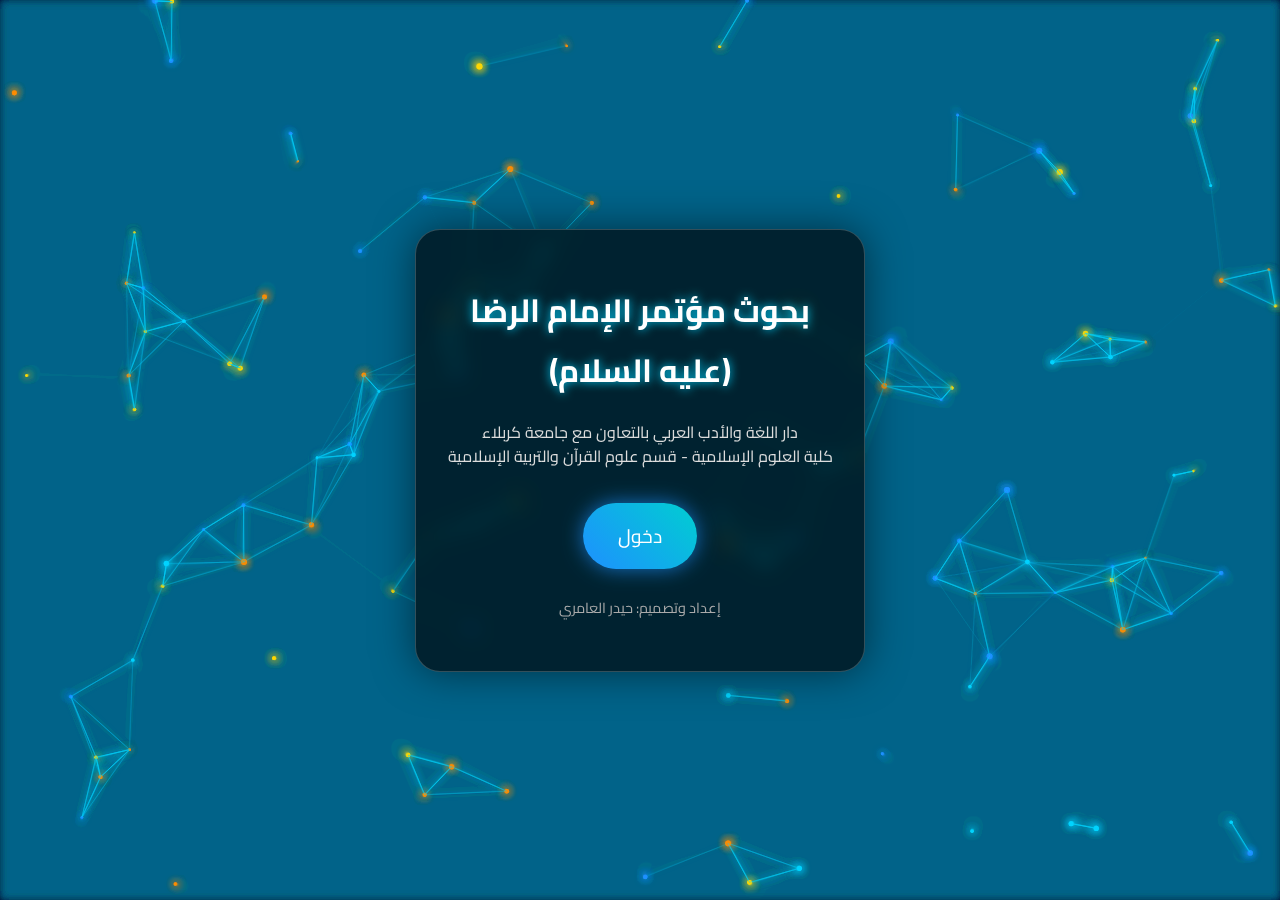
<file: In.html>
<!DOCTYPE html>
<html lang="ar">
<head>
<meta charset="UTF-8">
<meta name="viewport" content="width=device-width, initial-scale=1.0">
<title>بحوث مؤتمر الإمام الرضا (عليه السلام)</title>
<style>
@import url('https://fonts.googleapis.com/css2?family=Cairo:wght@400;700&display=swap');

*{margin:0;padding:0;box-sizing:border-box;font-family:'Cairo',sans-serif;}
html, body {width:100%; height:100%; overflow:hidden;}
body {display:flex; justify-content:center; align-items:center; color:#fff; background:#0d0d25;}

#bgCanvas {position:fixed; top:0; left:0; width:100%; height:100%; z-index:-1;}

/* واجهة الدخول */
.login-container {
    background: rgba(0,0,0,0.65);
    backdrop-filter: blur(10px);
    padding: 50px 30px;
    border-radius: 25px;
    text-align:center;
    max-width:450px;
    width:90%;
    box-shadow: 0 0 40px rgba(0,0,0,0.5);
    border: 1px solid rgba(255,255,255,0.2);
}

h1 {margin-bottom:20px; font-size:2rem; text-shadow: 0 0 10px #00d4ff;}
p.description {font-size:1rem; margin-bottom:35px; line-height:1.5; color:#ddd;}
a.button {
    display:inline-block;
    padding:15px 35px;
    font-size:1.2rem;
    background: linear-gradient(45deg,#1e90ff,#00ced1);
    color:#fff;
    text-decoration:none;
    border-radius:50px;
    box-shadow:0 0 20px rgba(30,144,255,0.7);
    transition:0.3s;
}
a.button:hover {
    transform: translateY(-4px);
    box-shadow:0 0 30px rgba(30,144,255,1);
}
.footer {margin-top:25px; font-size:0.9rem; color:#aaa;}

/* استجابة الهواتف */
@media(max-width:500px){
    .login-container {padding:35px 20px;}
    h1 {font-size:1.5rem;}
    a.button {padding:12px 25px; font-size:1rem;}
}
</style>
</head>
<body>

<div class="login-container">
    <h1>بحوث مؤتمر الإمام الرضا (عليه السلام)</h1>
    <p class="description">
        دار اللغة والأدب العربي بالتعاون مع جامعة كربلاء<br>
        كلية العلوم الإسلامية - قسم علوم القرآن والتربية الإسلامية
    </p>
    <a href="https://haiderameri14.github.io/Islam/Muatamer.html" class="button">دخول</a>
    <div class="footer">إعداد وتصميم: حيدر العامري</div>
</div>

<canvas id="bgCanvas"></canvas>

<script>
const canvas = document.getElementById('bgCanvas');
const ctx = canvas.getContext('2d');
let width = canvas.width = window.innerWidth;
let height = canvas.height = window.innerHeight;

// إعداد شبكة نقاط وخطوط ديناميكية
const particles = [];
const colors = ['#00d4ff','#ffd700','#ff8c00','#1e90ff'];

class Particle{
    constructor(){
        this.x = Math.random()*width;
        this.y = Math.random()*height;
        this.radius = Math.random()*2+1;
        this.vx = (Math.random()-0.5)*0.5;
        this.vy = (Math.random()-0.5)*0.5;
        this.color = colors[Math.floor(Math.random()*colors.length)];
    }
    draw(){
        ctx.beginPath();
        ctx.arc(this.x,this.y,this.radius,0,Math.PI*2);
        ctx.fillStyle = this.color;
        ctx.shadowColor = this.color;
        ctx.shadowBlur = 8;
        ctx.fill();
    }
    update(){
        this.x += this.vx;
        this.y += this.vy;
        if(this.x<0||this.x>width) this.vx*=-1;
        if(this.y<0||this.y>height) this.vy*=-1;
        this.draw();
    }
}

for(let i=0;i<120;i++) particles.push(new Particle());

function connect(){
    for(let a=0;a<particles.length;a++){
        for(let b=a+1;b<particles.length;b++){
            let dx = particles[a].x-particles[b].x;
            let dy = particles[a].y-particles[b].y;
            let dist = Math.sqrt(dx*dx+dy*dy);
            if(dist<100){
                ctx.beginPath();
                ctx.moveTo(particles[a].x,particles[a].y);
                ctx.lineTo(particles[b].x,particles[b].y);
                ctx.strokeStyle='rgba(0,212,255,'+(1-dist/100)+')';
                ctx.lineWidth=0.8;
                ctx.stroke();
            }
        }
    }
}

function animate(){
    ctx.fillStyle='rgba(13,13,37,0.1)';
    ctx.fillRect(0,0,width,height);
    particles.forEach(p=>p.update());
    connect();
    requestAnimationFrame(animate);
}

animate();

window.addEventListener('resize',()=>{
    width = canvas.width = window.innerWidth;
    height = canvas.height = window.innerHeight;
});
</script>

</body>
</html>
</file>
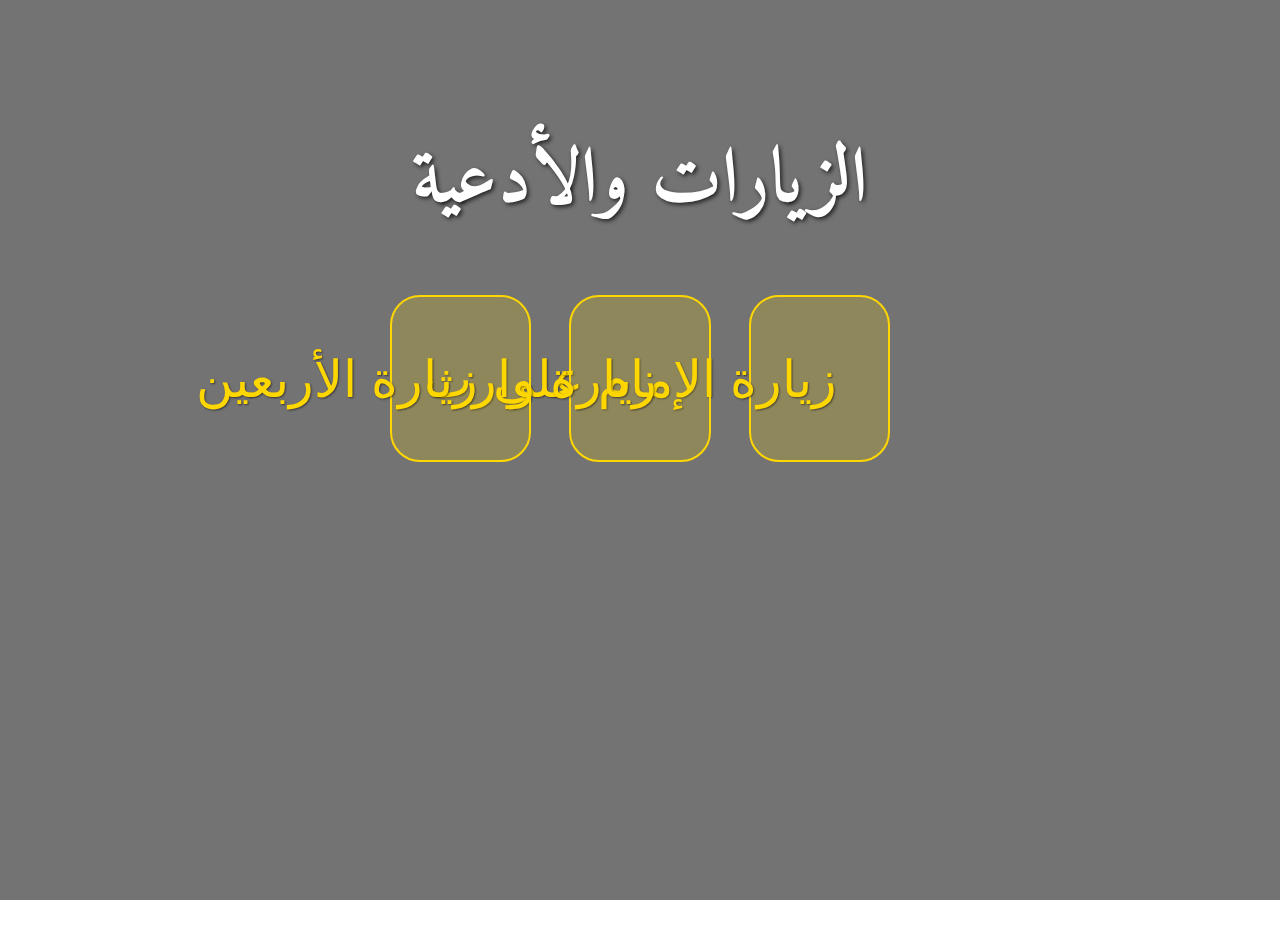
<file: is.html>
<!DOCTYPE html>
<html lang="ar" dir="rtl">
<head>
  <meta charset="UTF-8" />
  <meta name="viewport" content="width=device-width, initial-scale=1.0"/>
  <title>الزيارات والأدعية الإسلامية</title>
  <style>
    @import url('https://fonts.googleapis.com/css2?family=Amiri&display=swap');
    body {
      margin: 0;
      font-family: 'Amiri', serif;
      background: url('https://almerja.com/ph/img/mid/1587769981-1334.jpg') center/cover fixed no-repeat;
      color: white;
      text-align: center;
      position: relative;
      min-height: 100vh;
    }
    .overlay {
      position: fixed;
      inset: 0;
      background: rgba(0, 0, 0, 0.55);
      z-index: -1;
    }
    .main, .content {
      position: relative;
      z-index: 1;
      min-height: 100vh;
      display: none;
      flex-direction: column;
      justify-content: center;
      align-items: center;
      padding: 5vw;
      box-sizing: border-box;
    }
    .main {
      display: flex;
    }
    h1 {
      font-size: 6vw;
      margin-bottom: 5vh;
      text-shadow: 2px 2px 4px rgba(0,0,0,0.7);
    }
    .button-grid {
      display: grid;
      grid-template-columns: repeat(auto-fit, minmax(120px, 1fr));
      gap: 3vw;
      width: 100%;
      max-width: 500px;
    }
    button {
      opacity: 0;
      padding: 4vw;
      font-size: 4vw;
      border: 2px solid #FFD700;
      border-radius: 30px;
      background-color: rgba(255,215,0,0.2);
      color: #FFD700;
      cursor: pointer;
      transition: background 0.3s, color 0.3s, opacity 0.5s ease-in;
      text-shadow: 1px 1px 2px rgba(0,0,0,0.5);
      white-space: nowrap;
    }
    button.visible {
      opacity: 1;
    }
    button:hover {
      background-color: #FFD700;
      color: #333;
    }
    .content {
      background-color: #000;
      display: none;
      max-width: 95%;
      margin: auto;
      border-radius: 10px;
      padding: 5vw;
      box-sizing: border-box;
    }
    .duaa-text {
      font-size: 4vw;
      line-height: 2;
      text-align: justify;
      white-space: pre-wrap;
      color: white;
      font-family: 'Amiri', serif;
      margin-bottom: 30px;
    }
    .back-btn {
      background-color: #FF8C00;
      border-color: #FF8C00;
      color: white;
      padding: 3vw 7vw;
      font-size: 4vw;
      border-radius: 30px;
      cursor: pointer;
      transition: background 0.3s;
      box-shadow: 0 4px 8px rgba(255,140,0,0.5);
    }
    .back-btn:hover {
      background-color: #FFA500;
      box-shadow: 0 6px 12px rgba(255,165,0,0.7);
    }
  </style>
</head>
<body>

  <div class="overlay"></div>

  <div class="main" id="mainMenu">
    <h1>الزيارات والأدعية</h1>
    <div class="button-grid" id="buttonsContainer">
      <button onclick="showContent('ali')">زيارة الإمام علي</button>
      <button onclick="showContent('warith')">زيارة وارث</button>
      <button onclick="showContent('arbaeen')">زيارة الأربعين</button>
      <button onclick="showContent('sabah')">دعاء الصباح</button>
      <button onclick="showContent('simat')">دعاء السمات</button>
      <button onclick="showContent('faraj')">دعاء الفرج</button>
      <button onclick="showContent('komail')">دعاء كميل</button>
    </div>
  </div>

  <div class="content" id="contentPage">
    <div class="duaa-text" id="duaaText"></div>
    <button class="back-btn" onclick="goBack()">عودة</button>
  </div>

<script>
const duaas = {
  ali: `السلام عليك يا أمير المؤمنين، أشهد أنّك أول مظلوم وأول من غُصِب حقّه، صبرت واحتسبت حتى أتاك اليقين، أشهد أنّك جاهدت في الله حق جهاده، وعملت بكتابه، واتبعت سنن نبيه صلى الله عليه وآله، حتى دعاك الله إلى جواره، فقبضك إليه باختياره، وألزم أعداءك الحجة مع ما لك من الحجج البالغة على جميع خلقه...

السلام عليك يا وصي رسول رب العالمين، السلام عليك يا سيد الوصيين، السلام عليك يا إمام المتقين، السلام عليك يا يعسوب الدين، السلام عليك يا قائد الغر المحجلين، أشهد أنك كنت نوراً في الأصلاب الشامخة، والأرحام المطهرة، لم تنجسك الجاهلية بأنجاسها، ولم تلبسك من مدلهمات ثيابها...`,

  warith: `السلام عليك يا وارث آدم صفوة الله، السلام عليك يا وارث نوح نبي الله، السلام عليك يا وارث إبراهيم خليل الله، السلام عليك يا وارث موسى كليم الله، السلام عليك يا وارث عيسى روح الله، السلام عليك يا وارث محمد حبيب الله، السلام عليك يا وارث أمير المؤمنين عليه السلام وليّ الله...

أشهد أنك كنت نوراً في الأصلاب الشامخة، والأرحام المطهّرة، لم تنجّسك الجاهلية بأنجاسها، ولم تلبسك من مدلهمات ثيابها، وأشهد أنك من دعائم الدين، وأركان المؤمنين، وأشهد أنك الإمام البرّ التقيّ الرضيّ الزكيّ، الهادي المهدي، وأشهد أن الأئمة من ولدك، كلمة التقوى، وأعلام الهدى...`,

  arbaeen: `السلام على ولي الله وحبيبه، السلام على خليل الله ونجيبه، السلام على صفي الله وابن صفيه، السلام على الحسين المظلوم الشهيد، السلام على أسير الكربات وقتيل العبرات، اللهم إني أشهد أنه وليك وابن وليك، وصفيك وابن صفيك، الفائز بكرامتك، أكرمته بالشهادة، وحبوته بالسعادة، واجتبيته بطيب الولادة، وجعلته سيداً من السادة، وقائداً من القادة، وذائداً من الذادة، وأعطيته مواريث الأنبياء، وجعلته حجة على ورثاء الأنبياء...

أشهد أنك قد أقمت الصلاة، وآتيت الزكاة، وأمرت بالمعروف، ونهيت عن المنكر، وأطعت الله ورسوله حتى أتاك اليقين...`,

  sabah: `اللهم يا من دلّ على ذاته بذاته، وأقبل على خلقه بوجهه، أنزلت الكتاب بيدك، وحققت به وعدك، وحققت على يد نبيك رسالتك، وأسست للعدل حكومتك، وأسست للهدى دعوتك، ونصرت من عصاك، وأنزلت على من أطاعك السلامة، اللهم إني أستودعك نفسي وروحي، فاجعلني من عبادك الصالحين، وارزقني الصبر واليقين، واجعلني من عبادك الذين يحسنون العمل، ويرجون رحمتك...`,

  simat: `اللهم يا رب السماوات السبع ورب الأرضين السبع، ورب العرش العظيم، ربنا ورب كل شيء، فاطر السماوات والأرض، عالم الغيب والشهادة، أنت تحكم بين عبادك فيما كانوا فيه يختلفون، اهدنا إلى صراطك المستقيم، وارزقنا الثبات على دينك، اللهم اجعلنا من الذين يحبونك ويحبون من يحبك، واصرف عنا كل ما يغضبك...`,

  faraj: `اللهم كن لوليك الحجة بن الحسن صلواتك عليه، في هذه الساعة وفي كل ساعة ولياً وحافظاً وقائداً وناصراً ودليلاً وعيناً حتى تسكنه أرضك طوعاً وتمكنه فيها تمكيناً يرضيك، اللهم فرج عنّا ما نحن فيه من كرب وهم وغم، اللهم اجعل الفرج قريباً والفرح دائمًا، اللهم صل على محمد وآل محمد...`,

  komail: `اللهم إني أسألك برحمتك التي وسعت كل شيء، وبقدرتك التي قدرت بها على جميع خلقك، أن تغفر لي ذنوبي، وترحمني برحمتك، وأن تجعلني من الذين يسمعون القول فيتبعون أحسنه، اللهم اجعلني من الذين يحبونك ويحبون رسلك، وارزقني حب أهل بيتك الأطهار، وارزقني شفاعة النبي محمد وآله يوم القيامة، آمين...`
};

function showContent(key) {
  document.getElementById('mainMenu').style.display = 'none';
  const content = document.getElementById('contentPage');
  content.style.display = 'flex';
  document.getElementById('duaaText').innerText = duaas[key];
}

function goBack() {
  document.getElementById('contentPage').style.display = 'none';
  document.getElementById('mainMenu').style.display = 'flex';
}

// إظهار الأزرار تباعا
window.onload = () => {
  const buttons = document.querySelectorAll('#buttonsContainer button');
  buttons.forEach((btn, i) => {
    setTimeout(() => {
      btn.classList.add('visible');
    }, i * 300);
  });
};
</script>

</body>
</html>
</file>
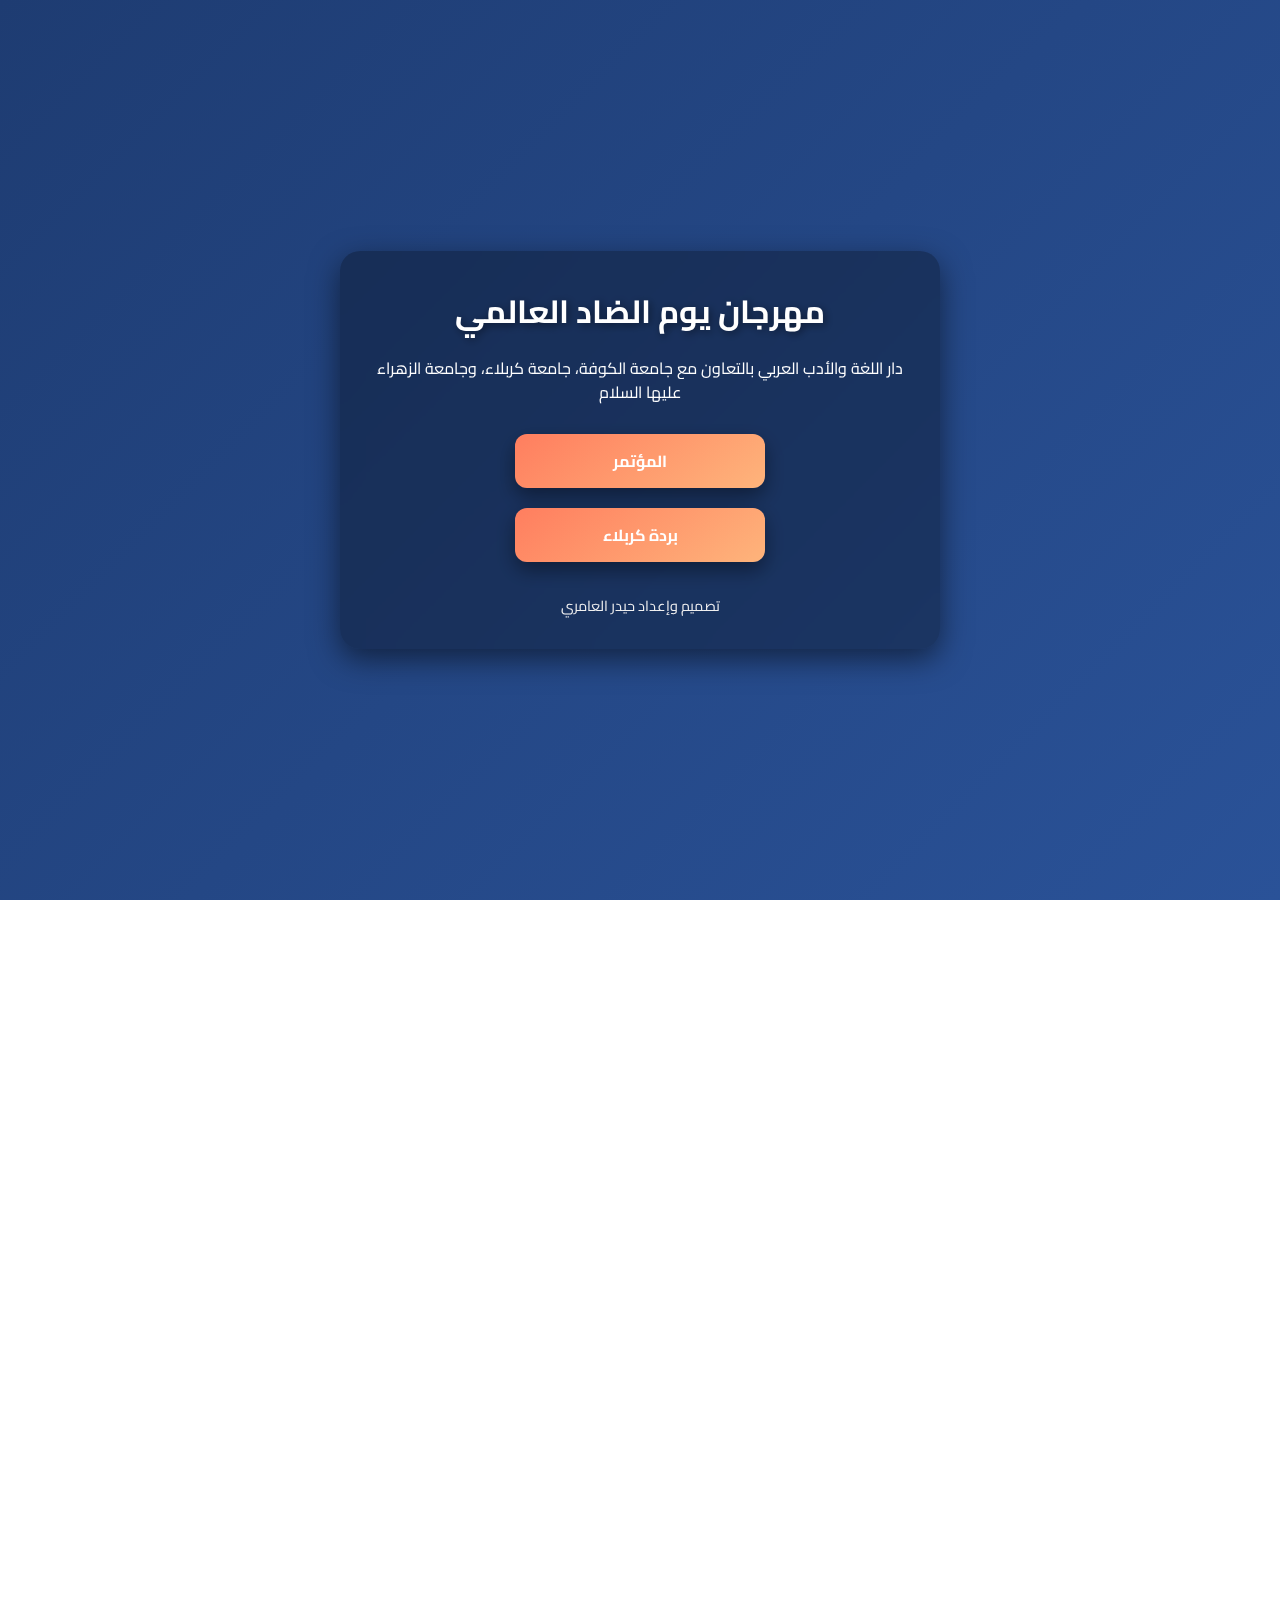
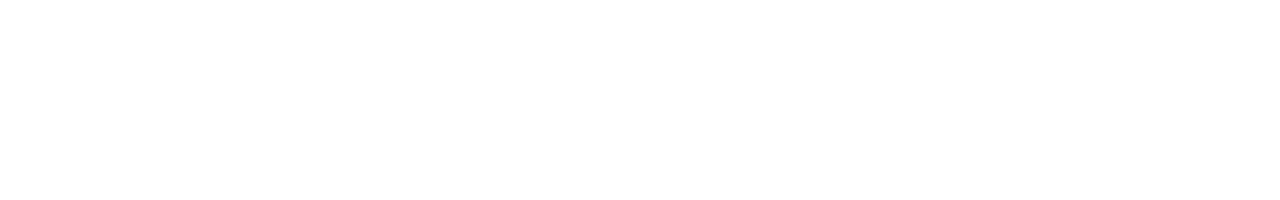
<file: Mhrgan.html>
<!DOCTYPE html>
<html lang="ar">
<head>
<meta charset="UTF-8">
<meta name="viewport" content="width=device-width, initial-scale=1.0">
<title>مهرجان يوم الضاد العالمي</title>
<link href="https://fonts.googleapis.com/css2?family=Cairo:wght@400;700&display=swap" rel="stylesheet">
<style>
    * { margin: 0; padding: 0; box-sizing: border-box; font-family: 'Cairo', sans-serif; }
    body, html {
        height: 100%;
        width: 100%;
        overflow: hidden;
        display: flex;
        justify-content: center;
        align-items: center;
        background: linear-gradient(135deg, #1e3c72, #2a5298);
        position: relative;
    }

    .background {
        position: absolute;
        top: 0;
        left: 0;
        width: 200%;
        height: 200%;
        background: radial-gradient(circle, rgba(255,255,255,0.1) 1%, transparent 1%);
        background-size: 50px 50px;
        animation: move 20s linear infinite;
        z-index: 1;
    }

    @keyframes move {
        0% { transform: translate(0, 0); }
        100% { transform: translate(-50%, -50%); }
    }

    .container {
        position: relative;
        z-index: 2;
        text-align: center;
        color: #fff;
        padding: 30px 20px;
        border-radius: 20px;
        backdrop-filter: blur(10px);
        background: rgba(0,0,0,0.3);
        box-shadow: 0 10px 30px rgba(0,0,0,0.5);
        width: 90%;
        max-width: 600px;
    }

    h1 {
        font-size: 2rem;
        margin-bottom: 15px;
        text-shadow: 2px 2px 8px rgba(0,0,0,0.5);
    }

    p.subtitle {
        font-size: 1rem;
        margin-bottom: 30px;
        line-height: 1.5;
    }

    .buttons {
        display: flex;
        flex-direction: column;
        gap: 20px;
        margin-bottom: 30px;
        align-items: center;
    }

    .buttons button {
        padding: 12px 30px;
        font-size: 1rem;
        border: none;
        border-radius: 12px;
        cursor: pointer;
        background: linear-gradient(145deg, #ff7e5f, #feb47b);
        color: #fff;
        font-weight: bold;
        box-shadow: 0 8px 20px rgba(0,0,0,0.4);
        transition: transform 0.3s, box-shadow 0.3s;
        width: 80%;
        max-width: 250px;
    }

    .buttons button:hover {
        transform: translateY(-5px);
        box-shadow: 0 15px 30px rgba(0,0,0,0.5);
    }

    .footer {
        font-size: 0.9rem;
        margin-top: 15px;
        color: #f0f0f0;
    }

    /* نافذة منبثقة ثلاثية الأبعاد */
    .popup {
        position: fixed;
        top: 50%;
        left: 50%;
        transform: translate(-50%, -50%) scale(0);
        background: linear-gradient(145deg, #ff7e5f, #feb47b);
        padding: 20px 40px;
        border-radius: 15px;
        color: #fff;
        font-size: 1.2rem;
        font-weight: bold;
        text-align: center;
        box-shadow: 0 15px 40px rgba(0,0,0,0.6);
        z-index: 10;
        perspective: 1000px;
        transition: transform 0.5s cubic-bezier(0.68, -0.55, 0.265, 1.55), opacity 0.5s;
        opacity: 0;
        width: 80%;
        max-width: 300px;
    }

    .popup.show {
        transform: translate(-50%, -50%) scale(1) rotateX(0deg);
        opacity: 1;
    }

    @media (max-width: 480px) {
        h1 { font-size: 1.5rem; }
        p.subtitle { font-size: 0.9rem; }
        .buttons button { width: 90%; font-size: 0.95rem; }
        .popup { font-size: 1rem; padding: 15px 25px; }
    }
</style>
</head>
<body>
    <div class="background"></div>
    <div class="container">
        <h1>مهرجان يوم الضاد العالمي</h1>
        <p class="subtitle">دار اللغة والأدب العربي بالتعاون مع جامعة الكوفة، جامعة كربلاء، وجامعة الزهراء عليها السلام</p>
        <div class="buttons">
            <button onclick="showPopup()">المؤتمر</button>
            <button onclick="showPopup()">بردة كربلاء</button>
        </div>
        <div class="footer">تصميم وإعداد حيدر العامري</div>
    </div>

    <div class="popup" id="popup">قيد الإنشاء</div>

    <script>
        function showPopup() {
            const popup = document.getElementById('popup');
            popup.classList.add('show');
            setTimeout(() => {
                popup.classList.remove('show');
            }, 4000); // تظهر لمدة 4 ثواني ثم تختفي
        }
    </script>
</body>
</html>
</file>
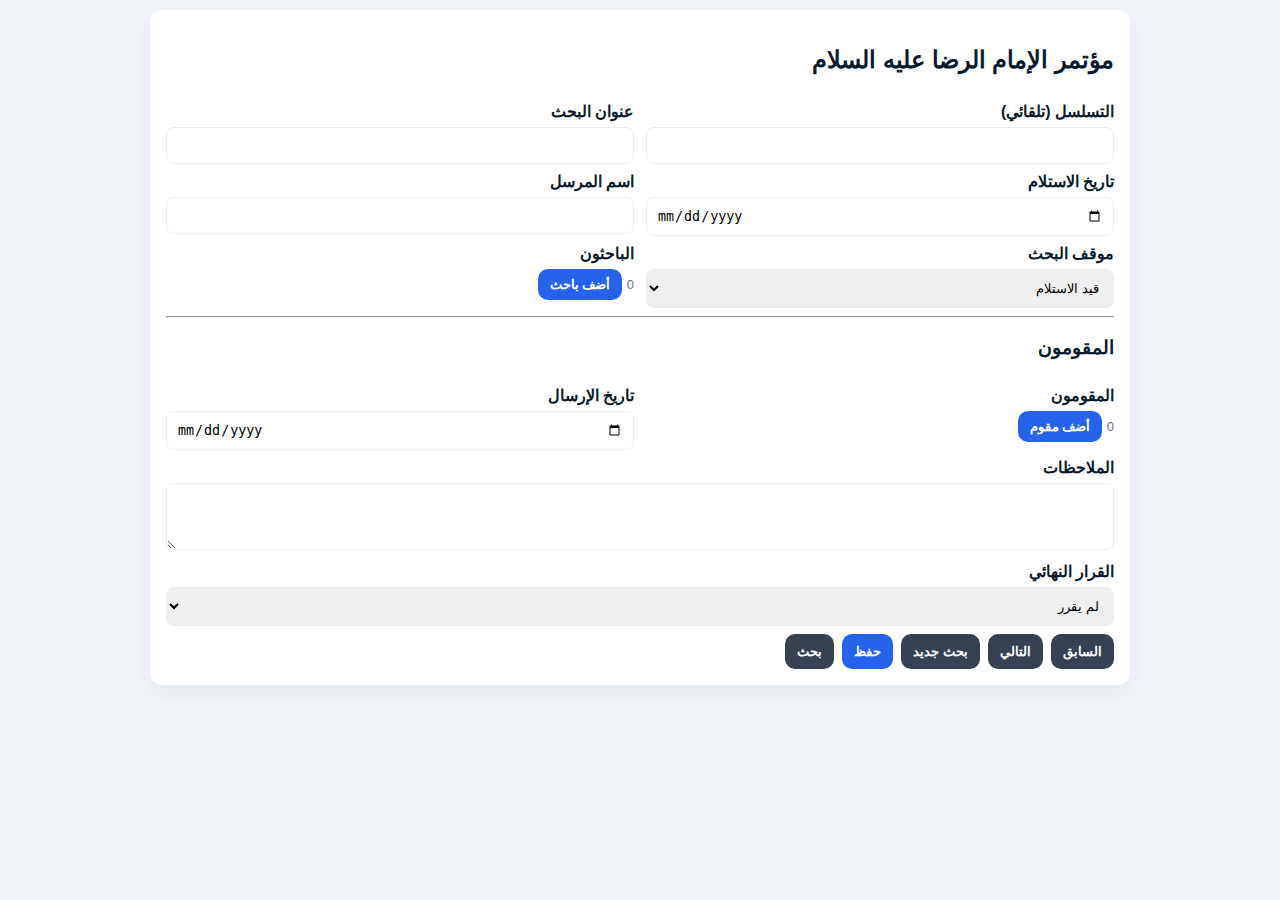
<file: Muatamer.html>
<!DOCTYPE html>
<html lang="ar">
<head>
<meta charset="UTF-8">
<meta name="viewport" content="width=device-width, initial-scale=1">
<title>نمؤتمر الإمام الرضا</title>
<style>
:root{--accent:#2563eb;--muted:#6b7280;--card:#ffffff;--bg:#f1f5f9;--danger:#ef4444;}
body{background:var(--bg);margin:0;font-family:"Segoe UI",Tahoma,Arial,sans-serif;direction:rtl;color:#0b1a2b;padding:10px;}
.container{max-width:980px;margin:0 auto;}
.card{background:var(--card);border-radius:12px;box-shadow:0 8px 24px rgba(11,26,43,0.06);padding:16px;margin-bottom:14px;}
label{display:block;margin:8px 0 6px;font-weight:600;}
input,select,textarea{width:100%;padding:10px;border:1px solid #e6edf7;border-radius:8px;box-sizing:border-box;}
.row{display:flex;gap:12px;flex-wrap:wrap;}
.col{flex:1;min-width:0;}
.actions{display:flex;gap:8px;flex-wrap:wrap;margin-top:8px;}
button{padding:10px 12px;border-radius:10px;border:none;background:var(--accent);color:#fff;cursor:pointer;font-weight:600;}
button.secondary{background:#374151;}
.small{font-size:13px;padding:8px 12px;}
.list-item{border:1px solid #e6eef9;padding:10px;margin:10px 0;border-radius:10px;position:relative;background:linear-gradient(180deg,rgba(37,99,235,0.02),transparent);}
.remove-btn{position:absolute;left:10px;top:10px;background:var(--danger);padding:6px 8px;border-radius:8px;font-size:13px;color:#fff;border:none;cursor:pointer;}
.meta{font-size:13px;color:var(--muted);}
@media (max-width:720px){.row{flex-direction:column}.remove-btn{left:auto;right:10px}button,.small{width:100%;}}
.modal{display:none;position:fixed;top:0;left:0;width:100%;height:100%;background:rgba(0,0,0,0.6);justify-content:center;align-items:center;z-index:1000;}
.modal-content{background:#fff;width:95%;max-width:1000px;border-radius:12px;padding:16px;max-height:90%;overflow:auto;position:relative;}
.close-modal{position:absolute;top:10px;left:10px;background:var(--danger);color:#fff;padding:6px 10px;border:none;border-radius:8px;cursor:pointer;}
table{width:100%;border-collapse:collapse;margin-top:10px;}
th,td{border:1px solid #ddd;padding:8px;text-align:right;font-size:13px;}
th{background:#f3f4f6;}
tr:hover{background:#e0f2fe;cursor:pointer;}
.search-inline{margin-bottom:8px;}
</style>
</head>
<body>
<div class="container">
<div class="card">
<h2>مؤتمر الإمام الرضا عليه السلام</h2>
<div class="row">
<div class="col"><label>التسلسل (تلقائي)</label><input id="seq" readonly></div>
<div class="col"><label>عنوان البحث</label><input id="title"></div>
</div>

<div class="row">
<div class="col"><label>تاريخ الاستلام</label><input id="receivedDate" type="date"></div>
<div class="col"><label>اسم المرسل</label><input id="senderName"></div>
</div>

<div class="row">
<div class="col">
<label>موقف البحث</label>
<select id="status">
<option value="قيد الاستلام">قيد الاستلام</option>
<option value="مراجعة التعديلات">مراجعة التعديلات</option>
<option value="ارسل للباحث لغرض التعديل">ارسل للباحث لغرض التعديل</option>
<option value="قيد التقييم">قيد التقييم</option>
<option value="مقبول">مقبول</option>
<option value="مرفوض">مرفوض</option>
</select>
</div>
<div class="col">
<label>الباحثون</label>
<div class="controls">
<span id="researcherCount" class="meta">0</span>
<button id="addResearcher" class="small">أضف باحث</button>
</div>
</div>
</div>
<div id="researchersContainer"></div>

<hr>
<h3>المقومون</h3>
<div class="row">
<div class="col">
<label>المقومون</label>
<div class="controls">
<span id="reviewerCount" class="meta">0</span>
<button id="addReviewer" class="small">أضف مقوم</button>
</div>
</div>
<div class="col"><label>تاريخ الإرسال</label><input id="sentDate" type="date"></div>
</div>
<div id="reviewersContainer"></div>

<label>الملاحظات</label>
<textarea id="notes" rows="3"></textarea>
<label>القرار النهائي</label>
<select id="finalDecision">
<option value="لم يقرر">لم يقرر</option>
<option value="مقبول">مقبول</option>
<option value="مرفوض">مرفوض</option>
<option value="تعديل و إعادة">تعديل و إعادة</option>
</select>

<div class="actions">
<button id="prevBtn" class="secondary">السابق</button>
<button id="nextBtn" class="secondary">التالي</button>
<button id="newBtn" class="secondary">بحث جديد</button>
<button id="saveBtn">حفظ</button>
<button id="searchBtn" class="secondary">بحث</button>
</div>
</div>
</div>

<!-- Modal البحث -->
<div class="modal" id="searchModal">
<div class="modal-content">
<button class="close-modal" id="closeModal">إغلاق</button>
<h3>نتائج البحث</h3>
<div class="search-inline">
<label>بحث حسب:</label>
<select id="searchField">
<option value="all">الكل</option>
<option value="seq">التسلسل</option>
<option value="title">العنوان</option>
<option value="senderName">المرسل</option>
<option value="researchers">الباحثين</option>
<option value="reviewers">المقومين</option>
<option value="status">الحالة</option>
</select>
<input type="text" id="searchText" placeholder="اكتب كلمة البحث هنا">
</div>
<table id="resultsTable">
<thead>
<tr>
<th>التسلسل</th><th>العنوان</th><th>المرسل</th><th>الحالة</th><th>تاريخ الاستلام</th><th>الباحثون</th><th>المقومون</th><th>القرار النهائي</th>
</tr>
</thead>
<tbody></tbody>
</table>
</div>
</div>

<script>
const API_URL='https://sheetdb.io/api/v1/cr5zznzymj13z';
let submissions=[];
let currentIndex=-1;
let isNew=false;

const seqEl=document.getElementById('seq');
const titleEl=document.getElementById('title');
const receivedDateEl=document.getElementById('receivedDate');
const senderNameEl=document.getElementById('senderName');
const statusEl=document.getElementById('status');
const researchersContainer=document.getElementById('researchersContainer');
const addResearcherBtn=document.getElementById('addResearcher');
const researcherCountEl=document.getElementById('researcherCount');
const reviewersContainer=document.getElementById('reviewersContainer');
const addReviewerBtn=document.getElementById('addReviewer');
const reviewerCountEl=document.getElementById('reviewerCount');
const sentDateEl=document.getElementById('sentDate');
const notesEl=document.getElementById('notes');
const finalDecisionEl=document.getElementById('finalDecision');
const newBtn=document.getElementById('newBtn');
const saveBtn=document.getElementById('saveBtn');
const searchBtn=document.getElementById('searchBtn');
const searchModal=document.getElementById('searchModal');
const closeModal=document.getElementById('closeModal');
const searchField=document.getElementById('searchField');
const searchText=document.getElementById('searchText');
const resultsTable=document.getElementById('resultsTable').querySelector('tbody');
const prevBtn=document.getElementById('prevBtn');
const nextBtn=document.getElementById('nextBtn');

// دالة لإزالة الحركات والهمزات والمدات
function normalizeArabic(text){
  return text
    .replace(/[\u064B-\u0652]/g,'')  // الحركات (تشكيل)
    .replace(/[آأإ]/g,'ا')
    .replace(/ؤ/g,'و')
    .replace(/ئ/g,'ي')
    .replace(/ة/g,'ه')
    .replace(/ى/g,'ي')
    .toLowerCase();
}

// دوال الباحثين والمقومين
function createResearcherBlock(data={}){ 
const wrapper=document.createElement('div'); wrapper.className='list-item';
wrapper.innerHTML=`<label>اسم الباحث</label><input class='r-name' value='${data.name||''}'><div class='row'><div class='col'><label>اللقب العلمي</label><input class='r-title' value='${data.title||''}'></div><div class='col'><label>الهاتف</label><input class='r-phone' value='${data.phone||''}'></div></div><div class='row'><div class='col'><label>مكان العمل</label><input class='r-work' value='${data.work||''}'></div><div class='col'><label>الدولة</label><input class='r-country' value='${data.country||''}'></div></div><label>البريد الإلكتروني</label><input class='r-email' value='${data.email||''}'>`;
const removeBtn=document.createElement('button'); removeBtn.textContent='حذف'; removeBtn.className='remove-btn';
removeBtn.onclick=()=>{ if(confirm('هل تريد حذف هذا الباحث؟')){ wrapper.remove(); updateResearcherCount(); }};
wrapper.prepend(removeBtn); researchersContainer.appendChild(wrapper); updateResearcherCount();
}
function updateResearcherCount(){ researcherCountEl.textContent=researchersContainer.children.length; }

function createReviewerBlock(data={}){ 
const wrapper=document.createElement('div'); wrapper.className='list-item';
wrapper.innerHTML=`<label>اسم المقوّم</label><input class='v-name' value='${data.name||''}'><div class='row'><div class='col'><label>تاريخ الإرسال</label><input class='v-sent' type='date' value='${data.sent||''}'></div><div class='col'><label>تاريخ الاستلام</label><input class='v-received' type='date' value='${data.received||''}'></div></div><label>نتيجة التقويم</label><input class='v-result' value='${data.result||''}'>`;
const removeBtn=document.createElement('button'); removeBtn.textContent='حذف'; removeBtn.className='remove-btn';
removeBtn.onclick=()=>{ if(confirm('هل تريد حذف هذا المقوم؟')){ wrapper.remove(); updateReviewerCount(); }};
wrapper.prepend(removeBtn); reviewersContainer.appendChild(wrapper); updateReviewerCount();
}
function updateReviewerCount(){ reviewerCountEl.textContent=reviewersContainer.children.length; }

// جمع البيانات
function collectForm(){
const researchers=Array.from(researchersContainer.children).map(node=>({name: node.querySelector('.r-name').value.trim(), title: node.querySelector('.r-title').value.trim(), phone: node.querySelector('.r-phone').value.trim(), work: node.querySelector('.r-work').value.trim(), country: node.querySelector('.r-country').value.trim(), email: node.querySelector('.r-email').value.trim()}));
const reviewers=Array.from(reviewersContainer.children).map(node=>({name: node.querySelector('.v-name').value.trim(), sent: node.querySelector('.v-sent').value, received: node.querySelector('.v-received').value, result: node.querySelector('.v-result').value.trim()}));
return {
"التسلسل": currentIndex>=0?(currentIndex+1):submissions.length+1,
"عنوان البحث": titleEl.value.trim(),
"تاريخ الاستلام": receivedDateEl.value,
"اسم المرسل": senderNameEl.value.trim(),
"موقف البحث": statusEl.value,
"الباحثون": JSON.stringify(researchers),
"المقومون": JSON.stringify(reviewers),
"تاريخ الإرسال": sentDateEl.value,
"الملاحظات": notesEl.value.trim(),
"القرار النهائي": finalDecisionEl.value,
"تاريخ الحفظ": new Date().toLocaleString()
};
}

// وظائف API
async function loadSubmissions(){
const res=await fetch(API_URL); submissions=await res.json();
if(submissions.length) currentIndex=0; updateSeq(); renderFromIndex(currentIndex);
}
async function saveSubmission(){
const data=collectForm();
if(!data["عنوان البحث"]){alert('الرجاء إدخال عنوان البحث'); return;}
if(isNew || currentIndex===-1){
const res=await fetch(API_URL,{method:'POST',headers:{"Content-Type":"application/json"},body:JSON.stringify({data})});
const result=await res.json(); alert('تم حفظ السجل بنجاح'); isNew=false;
await loadSubmissions();
currentIndex=submissions.length-1; renderFromIndex(currentIndex);
}else{
const seq=submissions[currentIndex]["التسلسل"];
const res=await fetch(`${API_URL}/التسلسل/${seq}`,{method:'PUT',headers:{"Content-Type":"application/json"},body:JSON.stringify({data})});
const result=await res.json(); alert('تم تحديث السجل'); await loadSubmissions(); renderFromIndex(currentIndex);
}}
function updateSeq(){ seqEl.value=currentIndex>=0?(currentIndex+1):submissions.length+1; }
function newSubmission(){ titleEl.value=''; receivedDateEl.value=''; senderNameEl.value=''; statusEl.value='قيد الاستلام'; researchersContainer.innerHTML=''; reviewersContainer.innerHTML=''; notesEl.value=''; finalDecisionEl.value='لم يقرر'; sentDateEl.value=''; currentIndex=-1; isNew=true; updateSeq(); }
function renderFromIndex(i){ if(i<0 || i>=submissions.length) return; const s=submissions[i]; seqEl.value=s["التسلسل"]; titleEl.value=s["عنوان البحث"]; receivedDateEl.value=s["تاريخ الاستلام"]; senderNameEl.value=s["اسم المرسل"]; statusEl.value=s["موقف البحث"]; notesEl.value=s["الملاحظات"]; finalDecisionEl.value=s["القرار النهائي"]; sentDateEl.value=s["تاريخ الإرسال"]; researchersContainer.innerHTML=''; reviewersContainer.innerHTML=''; JSON.parse(s["الباحثون"]||'[]').forEach(r=>createResearcherBlock(r)); JSON.parse(s["المقومون"]||'[]').forEach(r=>createReviewerBlock(r)); currentIndex=i; isNew=false; updateSeq(); }

// البحث
function renderSearchResults(){
const field=searchField.value; 
const text=normalizeArabic(searchText.value.trim());
const filtered=submissions.filter(s=>{
if(!text) return true;
if(field==='all'){ 
if(normalizeArabic(s["التسلسل"].toString())===text)return true;
if(normalizeArabic(s["عنوان البحث"])?.includes(text))return true;
if(normalizeArabic(s["اسم المرسل"])?.includes(text))return true;
if(normalizeArabic(s["موقف البحث"])?.includes(text))return true;
if(JSON.parse(s["الباحثون"]||'[]').some(r=>normalizeArabic(r.name).includes(text))) return true;
if(JSON.parse(s["المقومون"]||'[]').some(r=>normalizeArabic(r.name).includes(text))) return true;
return false;
}
if(field==='seq') return normalizeArabic(s["التسلسل"].toString())===text;
if(field==='title') return normalizeArabic(s["عنوان البحث"])?.includes(text);
if(field==='senderName') return normalizeArabic(s["اسم المرسل"])?.includes(text);
if(field==='status') return normalizeArabic(s["موقف البحث"])?.includes(text);
if(field==='researchers') return JSON.parse(s["الباحثون"]||'[]').some(r=>normalizeArabic(r.name).includes(text));
if(field==='reviewers') return JSON.parse(s["المقومون"]||'[]').some(r=>normalizeArabic(r.name).includes(text));
return false;
});
resultsTable.innerHTML='';
filtered.forEach(s=>{
const tr=document.createElement('tr');
tr.innerHTML=`<td>${s["التسلسل"]}</td><td>${s["عنوان البحث"]}</td><td>${s["اسم المرسل"]}</td><td>${s["موقف البحث"]}</td><td>${s["تاريخ الاستلام"]}</td><td>${JSON.parse(s["الباحثون"]||'[]').map(r=>r.name).join(', ')}</td><td>${JSON.parse(s["المقومون"]||'[]').map(r=>r.name).join(', ')}</td><td>${s["القرار النهائي"]}</td>`;
tr.onclick=()=>{ renderFromIndex(submissions.indexOf(s)); searchModal.style.display='none';};
resultsTable.appendChild(tr);
});
}

// الأحداث
addResearcherBtn.onclick=e=>{e.preventDefault(); createResearcherBlock();};
addReviewerBtn.onclick=e=>{e.preventDefault(); createReviewerBlock();};
newBtn.onclick=e=>{e.preventDefault(); newSubmission();};
saveBtn.onclick=e=>{e.preventDefault(); saveSubmission();};
searchBtn.onclick=e=>{ searchModal.style.display='flex'; renderSearchResults();};
closeModal.onclick=e=>{ searchModal.style.display='none';};
searchText.addEventListener('input', renderSearchResults);
prevBtn.onclick=()=>{ if(currentIndex>0){ currentIndex--; renderFromIndex(currentIndex); }};
nextBtn.onclick=()=>{ if(currentIndex<submissions.length-1){ currentIndex++; renderFromIndex(currentIndex); }};
loadSubmissions();
</script>
</body>
</html>
</file>
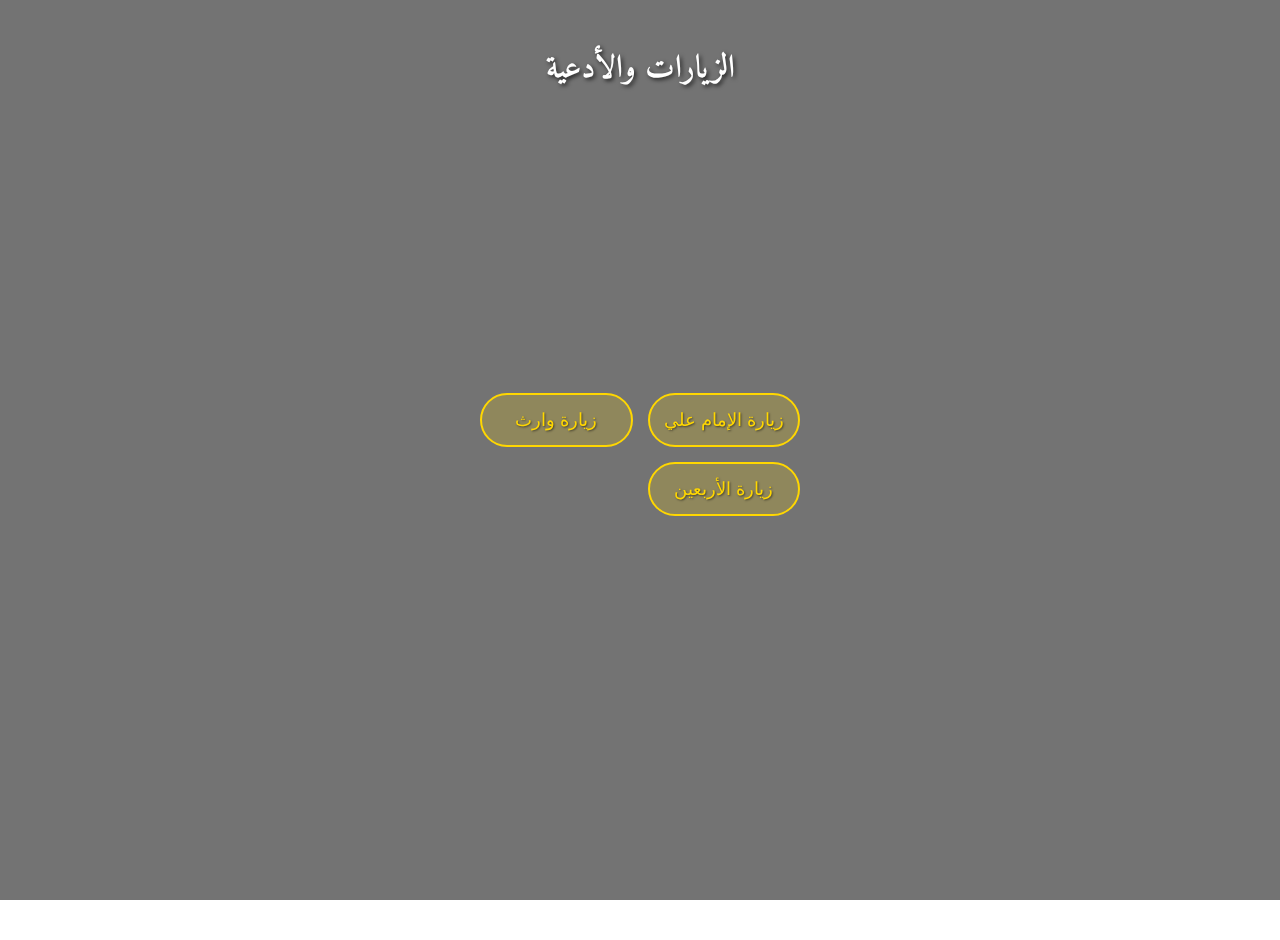
<file: .github/workflows/Islam.html>
<!DOCTYPE html>
<html lang="ar" dir="rtl">
<head>
  <meta charset="UTF-8" />
  <title>الزيارات والأدعية الإسلامية</title>
  <style>
    @import url('https://fonts.googleapis.com/css2?family=Amiri&display=swap');
    body {
      margin: 0;
      font-family: 'Amiri', serif;
      background: url('https://almerja.com/ph/img/mid/1587769981-1334.jpg') center/cover fixed no-repeat;
      color: white;
      text-align: center;
      position: relative;
      min-height: 100vh;
    }
    .overlay {
      position: fixed;
      inset: 0;
      background: rgba(0, 0, 0, 0.55);
      z-index: -1;
    }
    .main, .content {
      position: relative;
      z-index: 1;
      min-height: 100vh;
      display: none;
      flex-direction: column;
      justify-content: center;
      align-items: center;
      padding: 20px;
    }
    .main {
      display: flex;
      flex-direction: column;
      align-items: center;
    }
    h1 {
      font-size: 32px;
      margin-bottom: 30px;
      text-shadow: 2px 2px 4px rgba(0,0,0,0.7);
    }
    .button-grid {
      display: grid;
      grid-template-columns: repeat(2, 1fr);
      gap: 15px;
      max-width: 500px;
      margin: auto;
    }
    button {
      opacity: 0;
      padding: 14px;
      font-size: 18px;
      border: 2px solid #FFD700;
      border-radius: 30px;
      background-color: rgba(255,215,0,0.2);
      color: #FFD700;
      cursor: pointer;
      transition: background 0.3s, color 0.3s, opacity 0.5s ease-in;
      text-shadow: 1px 1px 2px rgba(0,0,0,0.5);
      white-space: nowrap;
    }
    button.visible {
      opacity: 1;
    }
    button:hover {
      background-color: #FFD700;
      color: #333;
    }
    .content {
      background-color: #000;
      display: none; /* مخفي بشكل افتراضي */
      max-width: 900px;
      margin: auto;
      border-radius: 10px;
      padding: 30px;
      box-sizing: border-box;
      flex-direction: column;
      justify-content: center;
      align-items: center;
      /* سيتم ضبط display:flex من جافاسكربت */
    }
    .duaa-text {
      max-width: 100%;
      font-size: 22px;
      line-height: 2.4;
      direction: rtl;
      text-align: justify;
      white-space: pre-wrap;
      margin-bottom: 30px;
      color: white;
      text-shadow: 1px 1px 3px rgba(255,255,255,0.2);
      font-family: 'Amiri', serif;
    }
    .back-btn {
      background-color: #FF8C00;
      border-color: #FF8C00;
      color: white;
      padding: 12px 28px;
      font-size: 18px;
      border-radius: 30px;
      cursor: pointer;
      transition: background 0.3s;
      box-shadow: 0 4px 8px rgba(255,140,0,0.5);
    }
    .back-btn:hover {
      background-color: #FFA500;
      box-shadow: 0 6px 12px rgba(255,165,0,0.7);
    }
  </style>
</head>
<body>

  <div class="overlay"></div>

  <div class="main" id="mainMenu">
    <h1>الزيارات والأدعية</h1>
    <div class="button-grid" id="buttonsContainer">
      <button onclick="showContent('ali')">زيارة الإمام علي</button>
      <button onclick="showContent('warith')">زيارة وارث</button>
      <button onclick="showContent('arbaeen')">زيارة الأربعين</button>
      <button onclick="showContent('sabah')">دعاء الصباح</button>
      <button onclick="showContent('simat')">دعاء السمات</button>
      <button onclick="showContent('faraj')">دعاء الفرج</button>
      <button onclick="showContent('komail')">دعاء كميل</button>
    </div>
  </div>

  <div class="content" id="contentPage">
    <div class="duaa-text" id="duaaText"></div>
    <button class="back-btn" onclick="goBack()">عودة</button>
  </div>

<script>
const duaas = {
  ali: `السلام عليك يا أمير المؤمنين، أشهد أنّك أول مظلوم وأول من غُصِب حقّه، صبرت واحتسبت حتى أتاك اليقين، أشهد أنّك جاهدت في الله حق جهاده، وعملت بكتابه، واتبعت سنن نبيه صلى الله عليه وآله، حتى دعاك الله إلى جواره، فقبضك إليه باختياره، وألزم أعداءك الحجة مع ما لك من الحجج البالغة على جميع خلقه...

السلام عليك يا وصي رسول رب العالمين، السلام عليك يا سيد الوصيين، السلام عليك يا إمام المتقين، السلام عليك يا يعسوب الدين، السلام عليك يا قائد الغر المحجلين، أشهد أنك كنت نوراً في الأصلاب الشامخة، والأرحام المطهرة، لم تنجسك الجاهلية بأنجاسها، ولم تلبسك من مدلهمات ثيابها...`,

  warith: `السلام عليك يا وارث آدم صفوة الله، السلام عليك يا وارث نوح نبي الله، السلام عليك يا وارث إبراهيم خليل الله، السلام عليك يا وارث موسى كليم الله، السلام عليك يا وارث عيسى روح الله، السلام عليك يا وارث محمد حبيب الله، السلام عليك يا وارث أمير المؤمنين عليه السلام وليّ الله...

أشهد أنك كنت نوراً في الأصلاب الشامخة، والأرحام المطهّرة، لم تنجّسك الجاهلية بأنجاسها، ولم تلبسك من مدلهمات ثيابها، وأشهد أنك من دعائم الدين، وأركان المؤمنين، وأشهد أنك الإمام البرّ التقيّ الرضيّ الزكيّ، الهادي المهدي، وأشهد أن الأئمة من ولدك، كلمة التقوى، وأعلام الهدى...`,

  arbaeen: `السلام على ولي الله وحبيبه، السلام على خليل الله ونجيبه، السلام على صفي الله وابن صفيه، السلام على الحسين المظلوم الشهيد، السلام على أسير الكربات وقتيل العبرات، اللهم إني أشهد أنه وليك وابن وليك، وصفيك وابن صفيك، الفائز بكرامتك، أكرمته بالشهادة، وحبوته بالسعادة، واجتبيته بطيب الولادة، وجعلته سيداً من السادة، وقائداً من القادة، وذائداً من الذادة، وأعطيته مواريث الأنبياء، وجعلته حجة على ورثاء الأنبياء...

أشهد أنك قد أقمت الصلاة، وآتيت الزكاة، وأمرت بالمعروف، ونهيت عن المنكر، وأطعت الله ورسوله حتى أتاك اليقين...`,

  sabah: `اللهم يا من دلّ على ذاته بذاته، وأقبل على خلقه بوجهه، أنزلت الكتاب بيدك، وحققت به وعدك، وحققت على يد نبيك رسالتك، وأسست للعدل حكومتك، وأسست للهدى دعوتك، ونصرت من عصاك، وأنزلت على من أطاعك السلامة، اللهم إني أستودعك نفسي وروحي، فاجعلني من عبادك الصالحين، وارزقني الصبر واليقين، واجعلني من عبادك الذين يحسنون العمل، ويرجون رحمتك...`,

  simat: `اللهم يا رب السماوات السبع ورب الأرضين السبع، ورب العرش العظيم، ربنا ورب كل شيء، فاطر السماوات والأرض، عالم الغيب والشهادة، أنت تحكم بين عبادك فيما كانوا فيه يختلفون، اهدنا إلى صراطك المستقيم، وارزقنا الثبات على دينك، اللهم اجعلنا من الذين يحبونك ويحبون من يحبك، واصرف عنا كل ما يغضبك...`,

  faraj: `اللهم كن لوليك الحجة بن الحسن صلواتك عليه، في هذه الساعة وفي كل ساعة ولياً وحافظاً وقائداً وناصراً ودليلاً وعيناً حتى تسكنه أرضك طوعاً وتمكنه فيها تمكيناً يرضيك، اللهم فرج عنّا ما نحن فيه من كرب وهم وغم، اللهم اجعل الفرج قريباً والفرح دائمًا، اللهم صل على محمد وآل محمد...`,

  komail: `اللهم إني أسألك برحمتك التي وسعت كل شيء، وبقدرتك التي قدرت بها على جميع خلقك، أن تغفر لي ذنوبي، وترحمني برحمتك، وأن تجعلني من الذين يسمعون القول فيتبعون أحسنه، اللهم اجعلني من الذين يحبونك ويحبون رسلك، وارزقني حب أهل بيتك الأطهار، وارزقني شفاعة النبي محمد وآله يوم القيامة، آمين...`
};

function showContent(key) {
  document.getElementById('mainMenu').style.display = 'none';
  const content = document.getElementById('contentPage');
  content.style.display = 'flex';
  document.getElementById('duaaText').innerText = duaas[key];
}

function goBack() {
  document.getElementById('contentPage').style.display = 'none';
  document.getElementById('mainMenu').style.display = 'flex';
}

// إظهار الأزرار تباعا
window.onload = () => {
  const buttons = document.querySelectorAll('#buttonsContainer button');
  buttons.forEach((btn, i) => {
    setTimeout(() => {
      btn.classList.add('visible');
    }, i * 300);
  });
};
</script>

</body>
</html>
</file>
